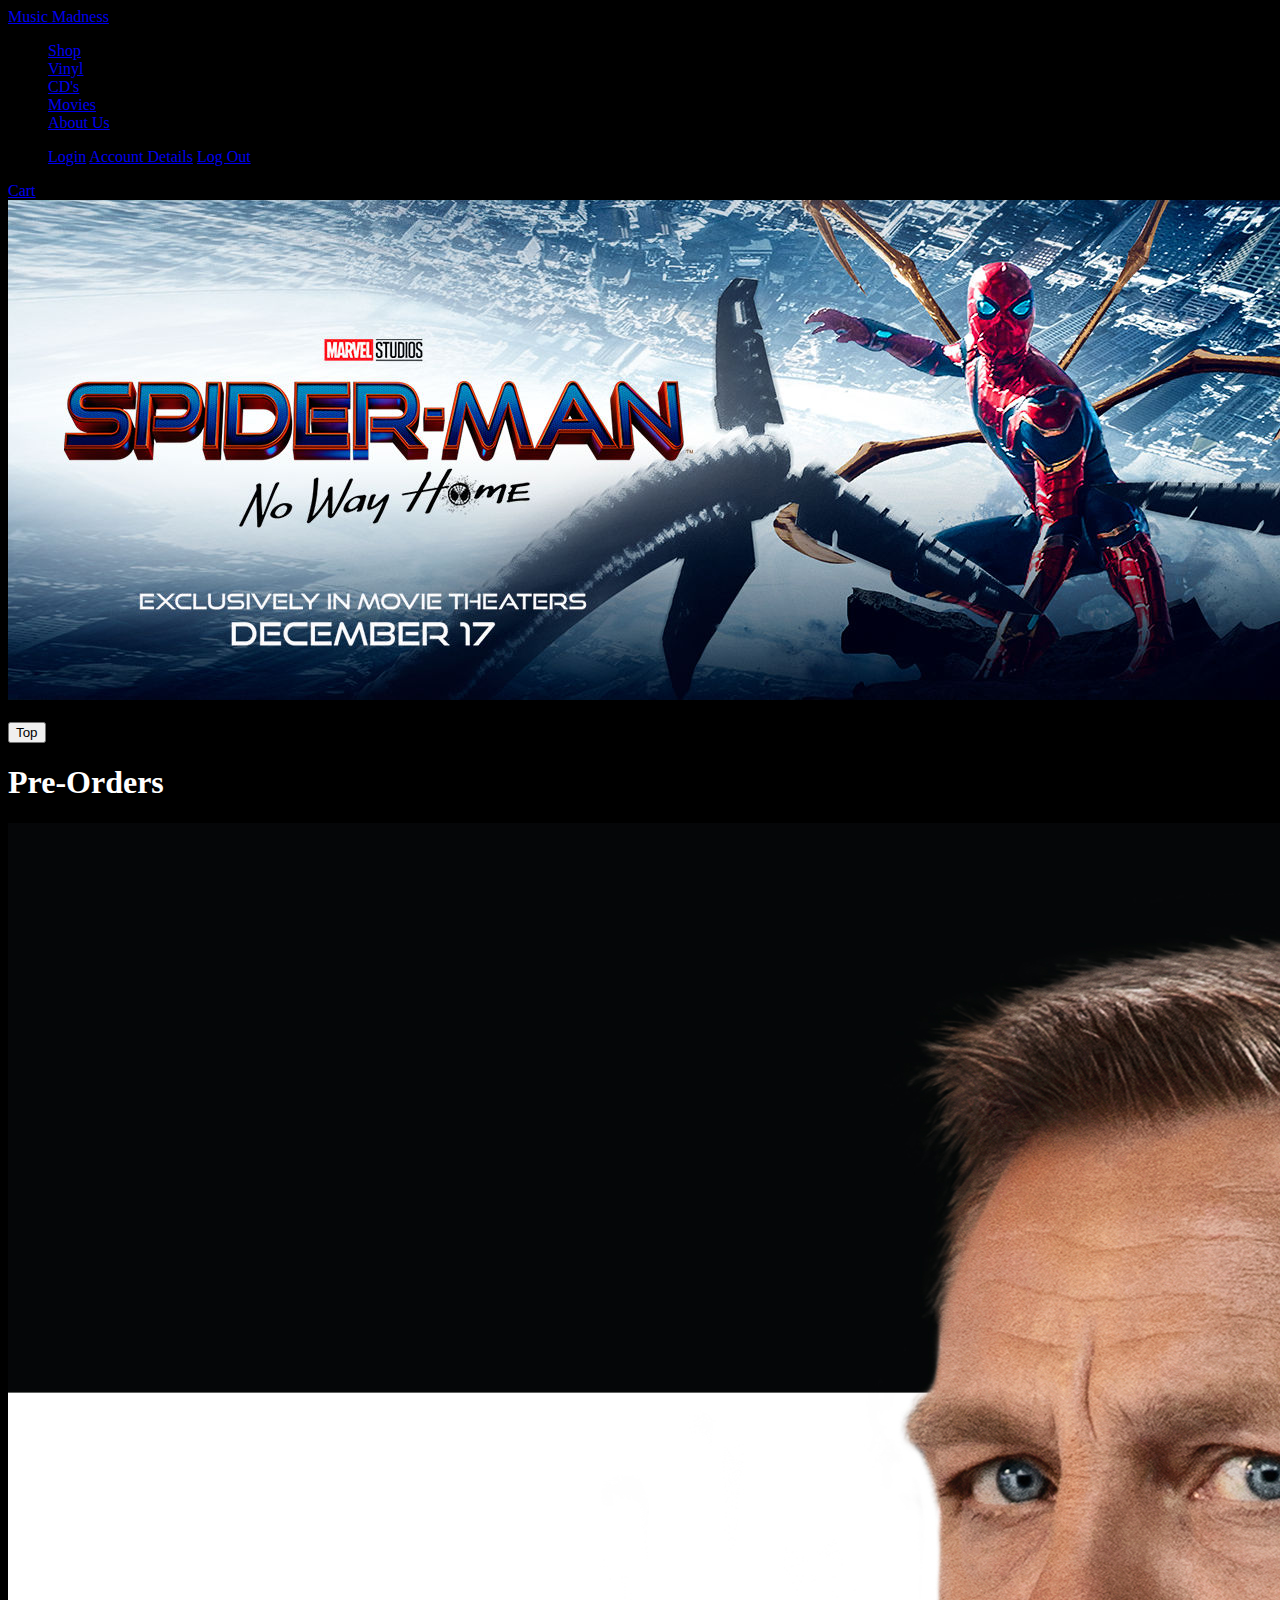
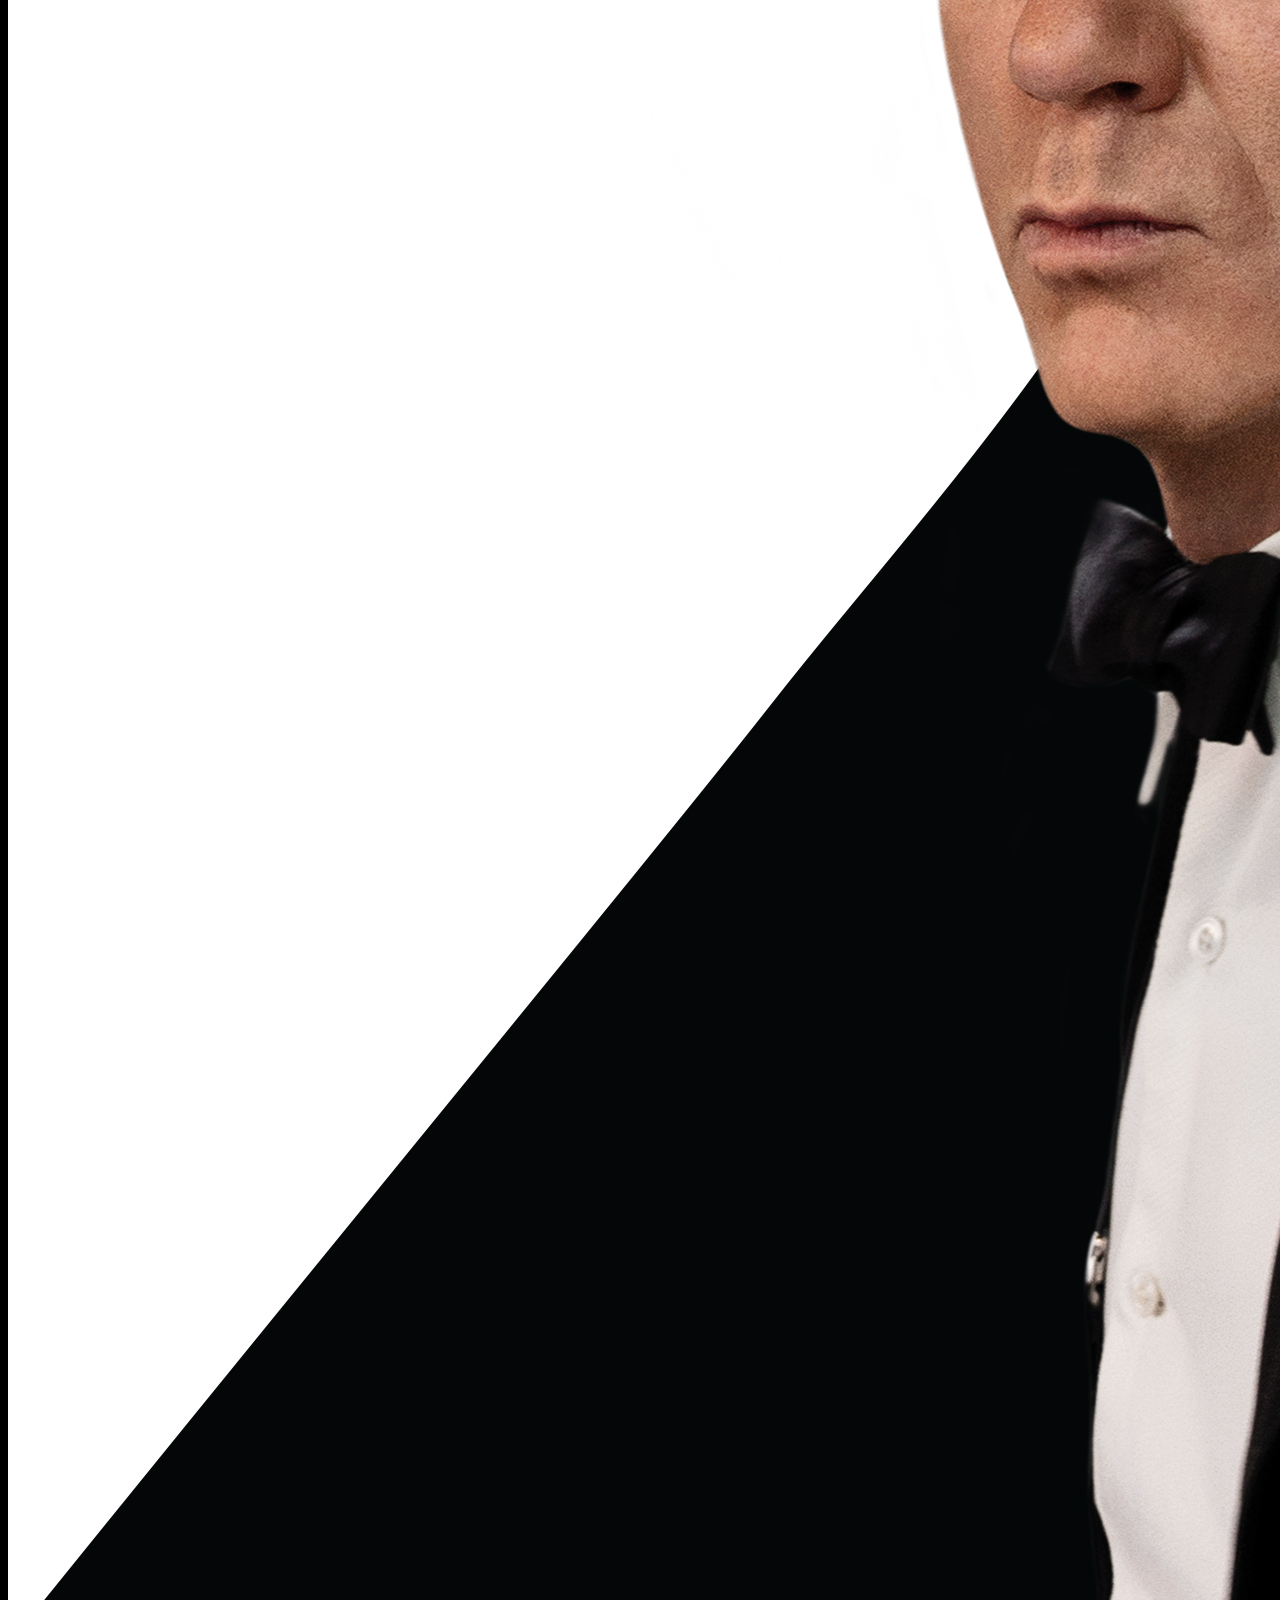
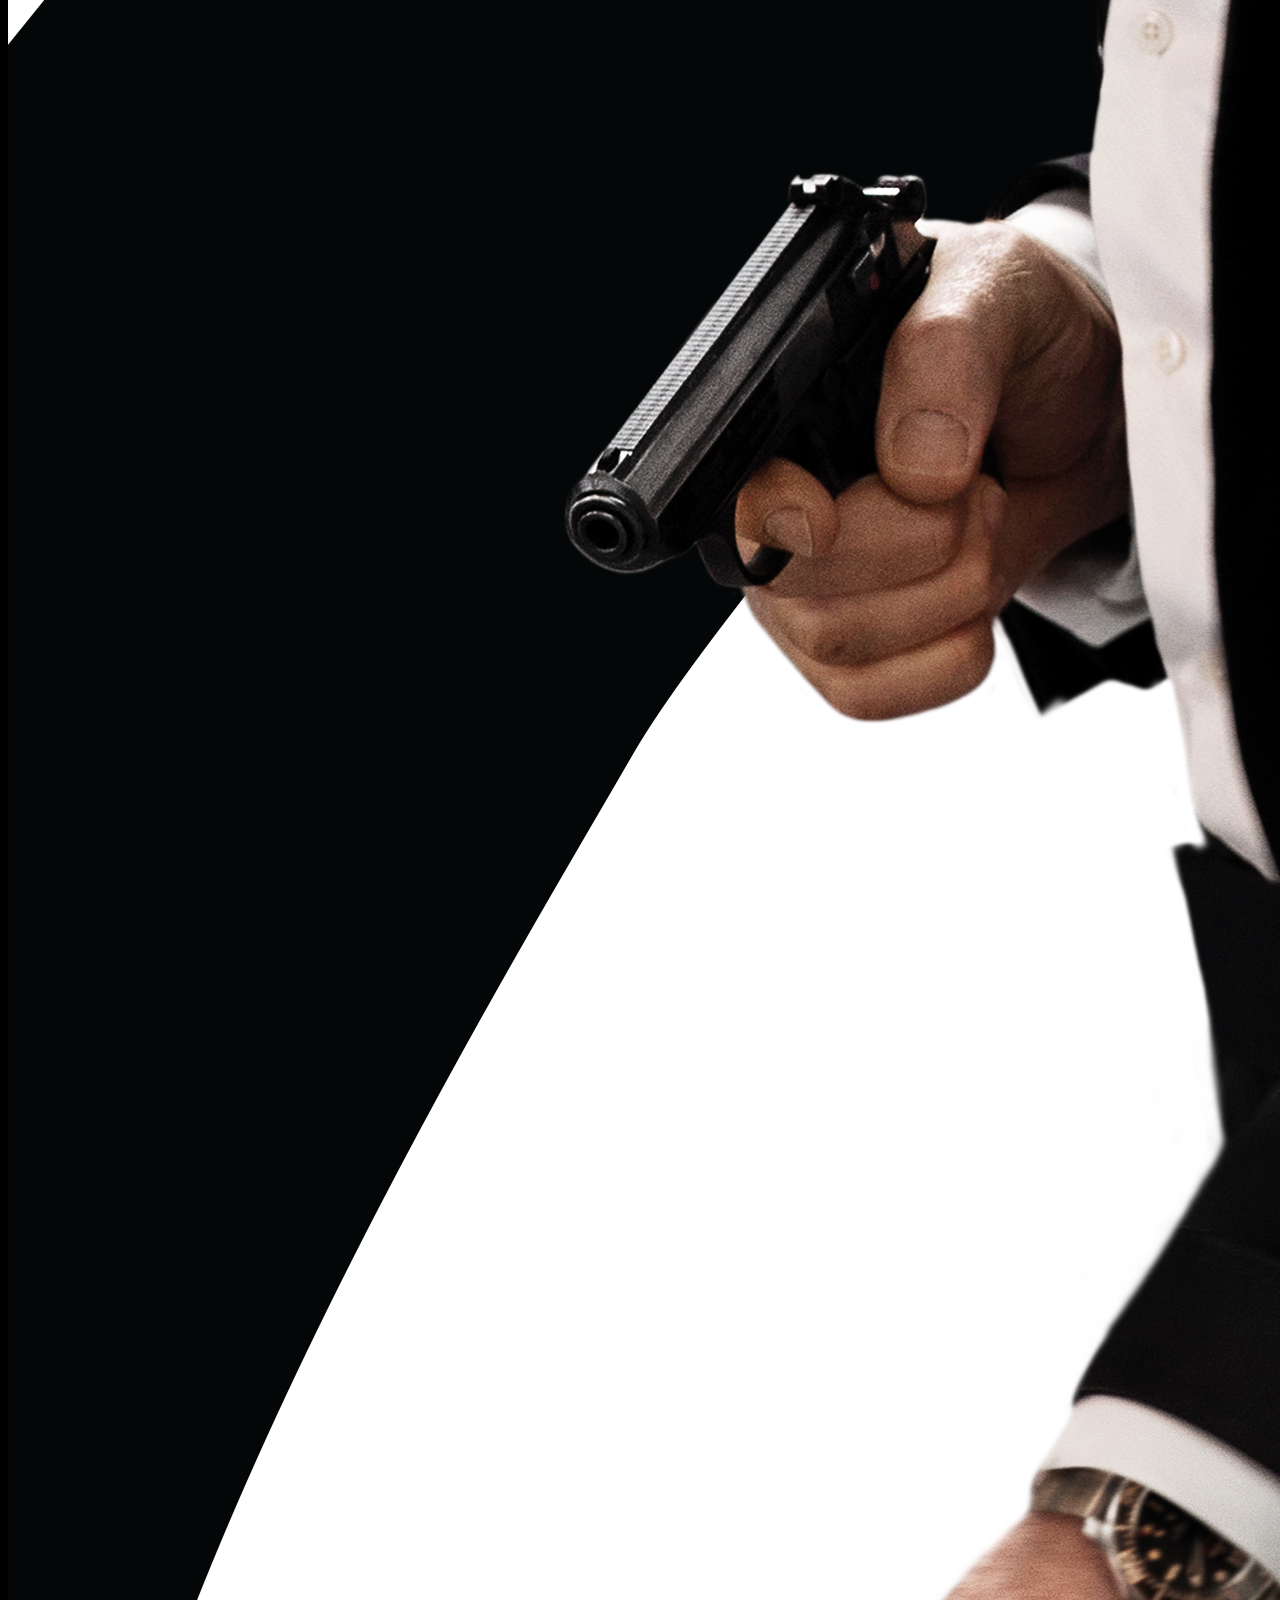
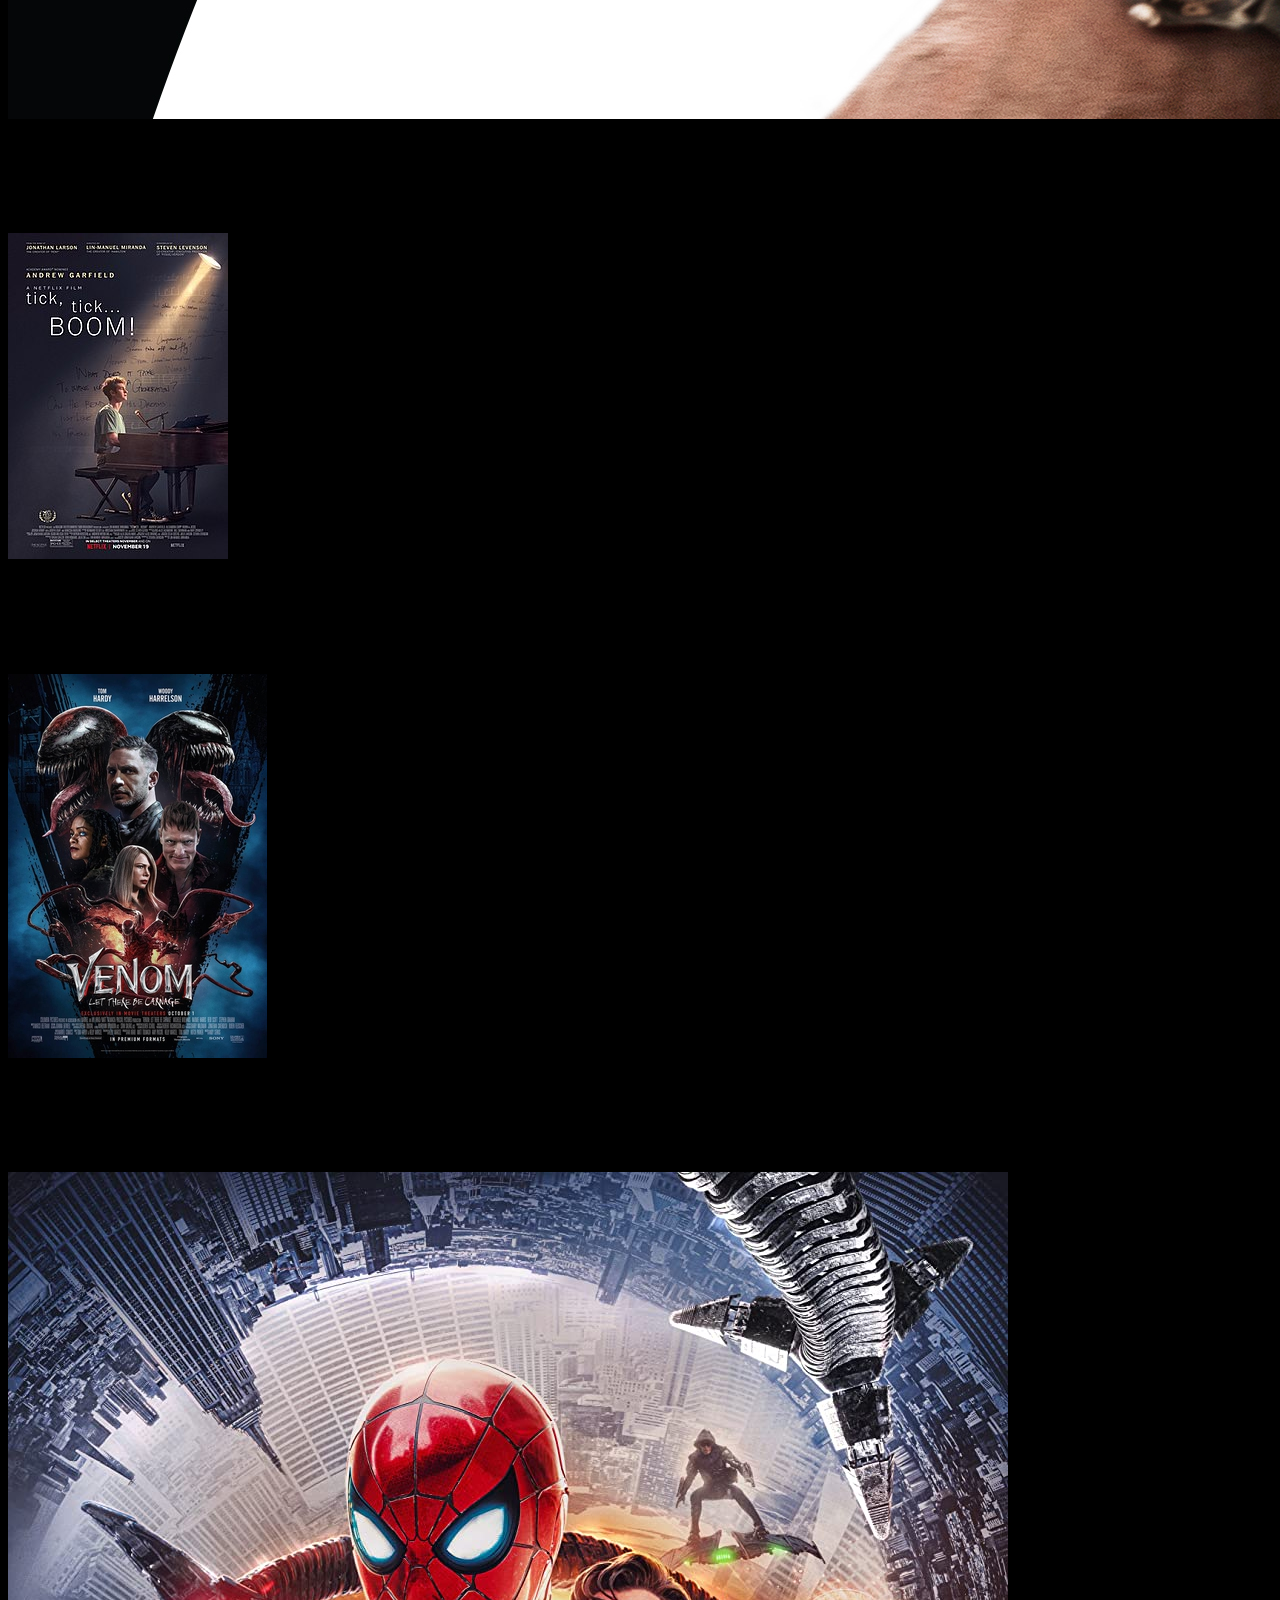
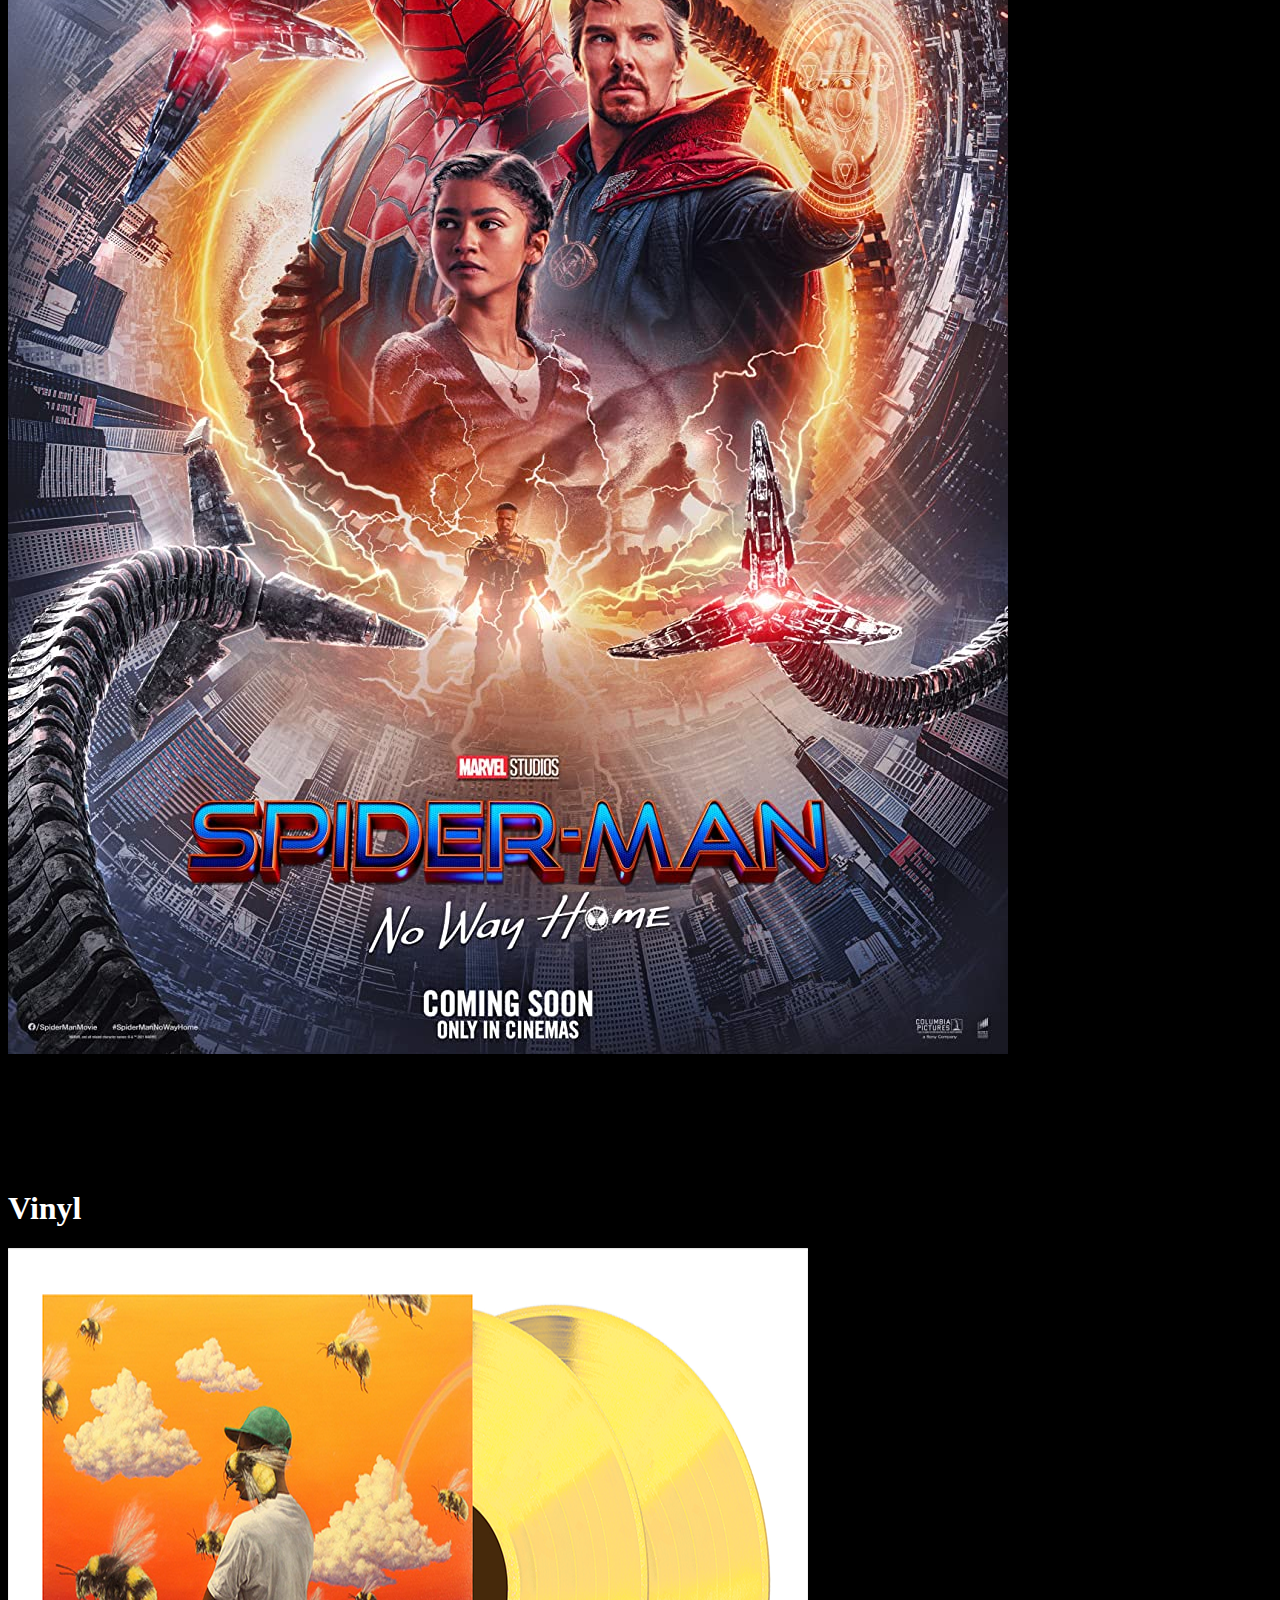
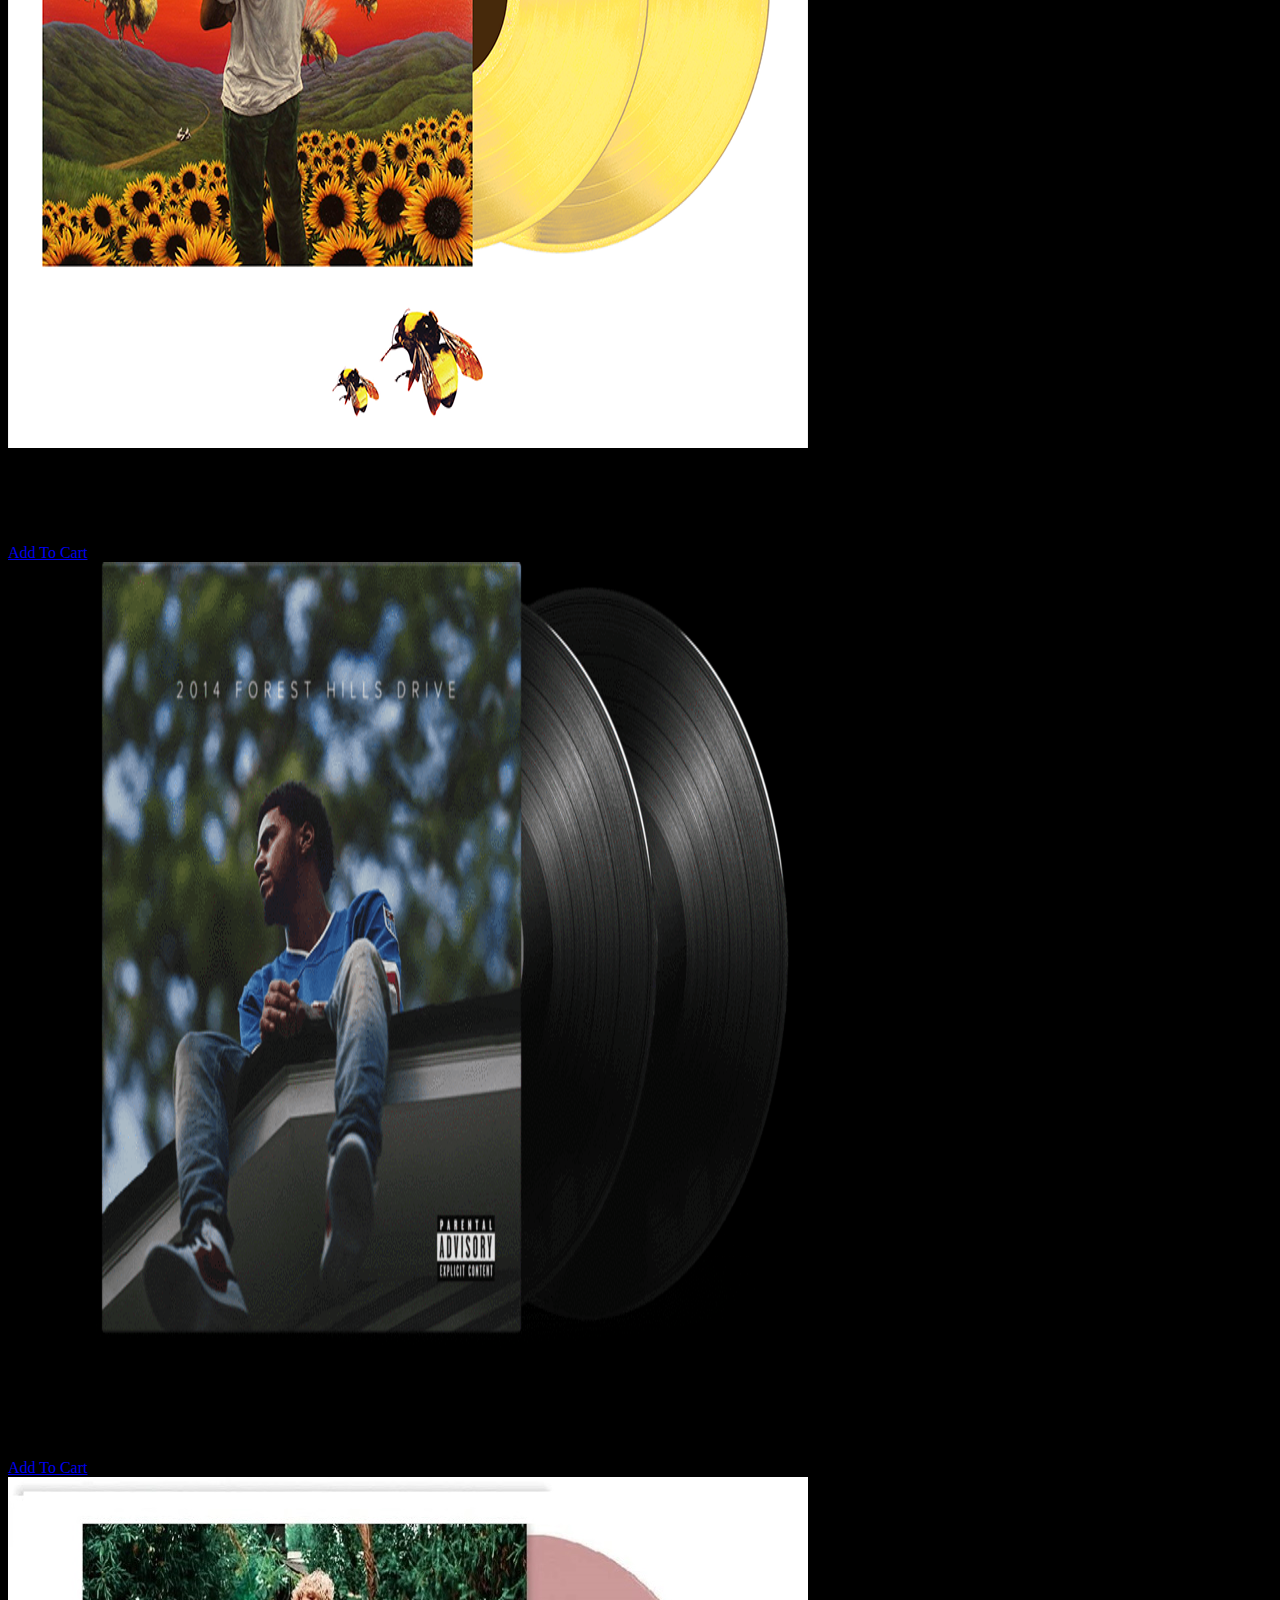
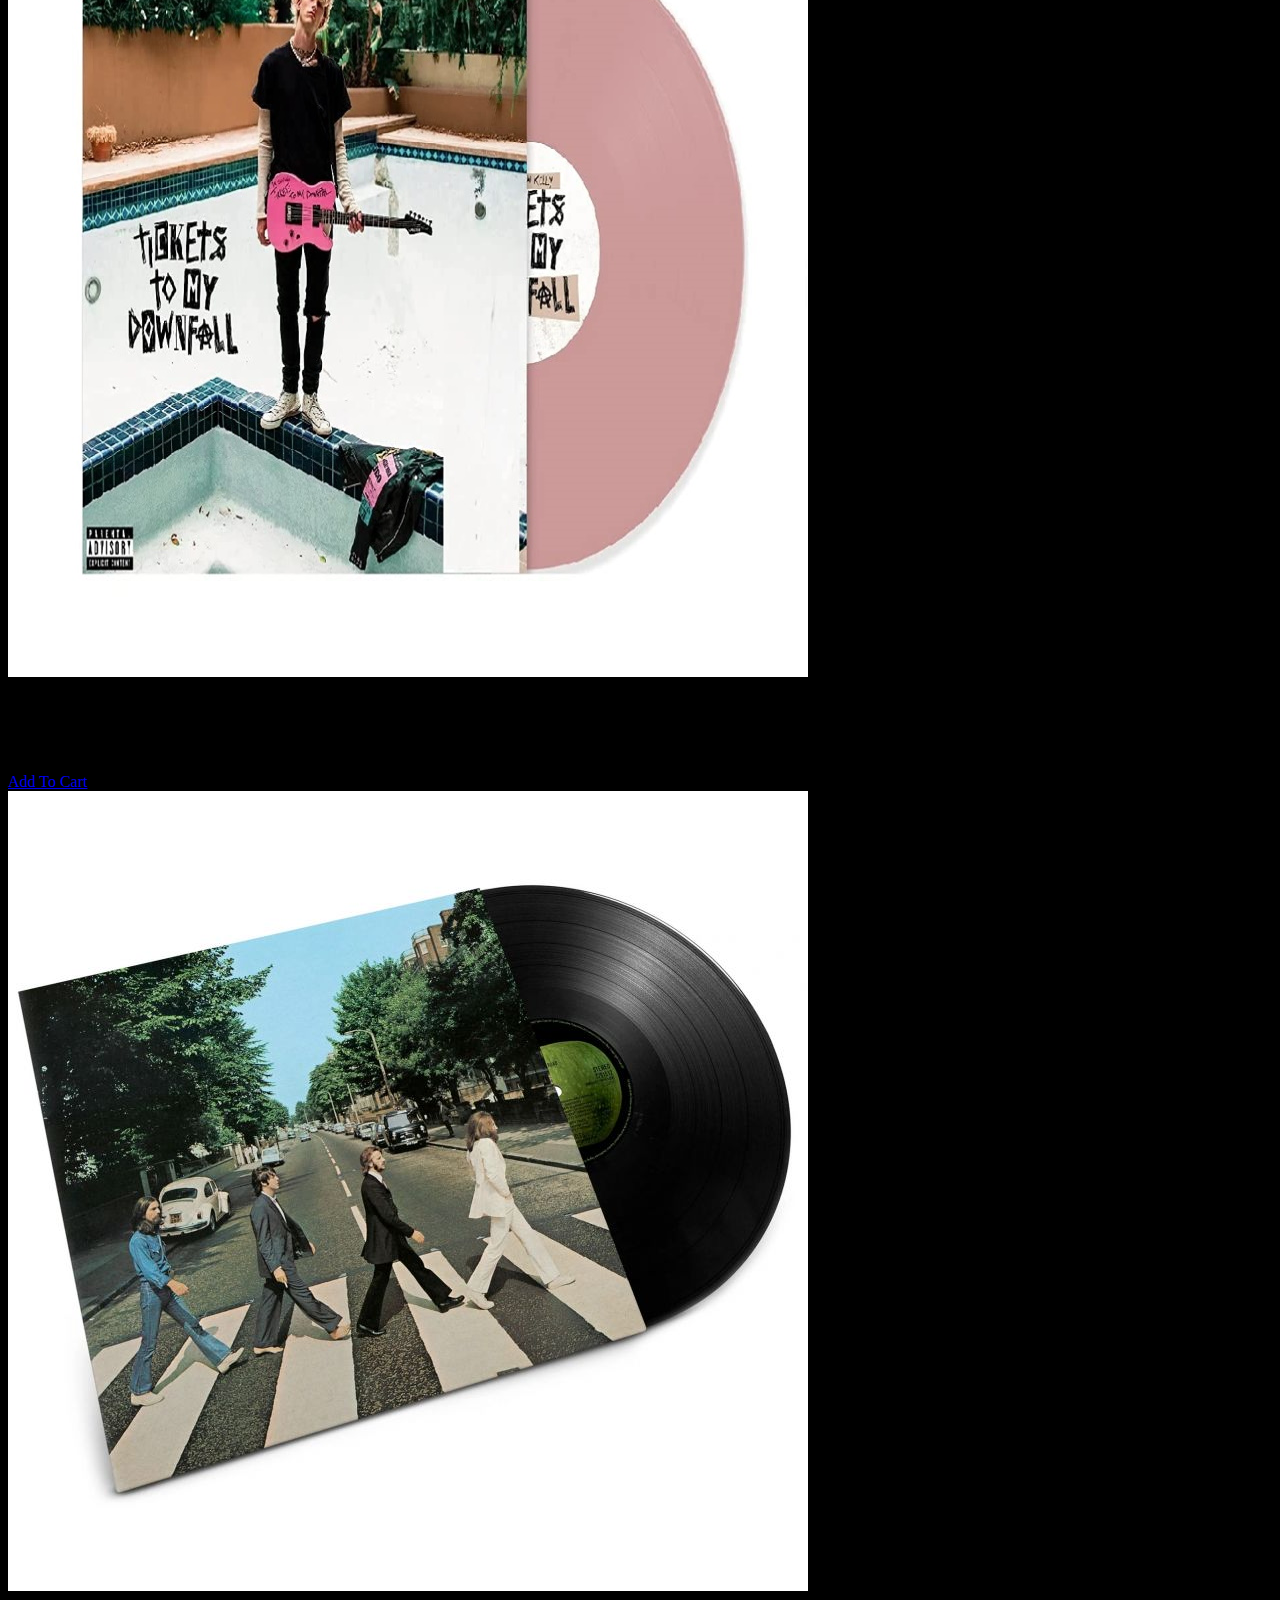
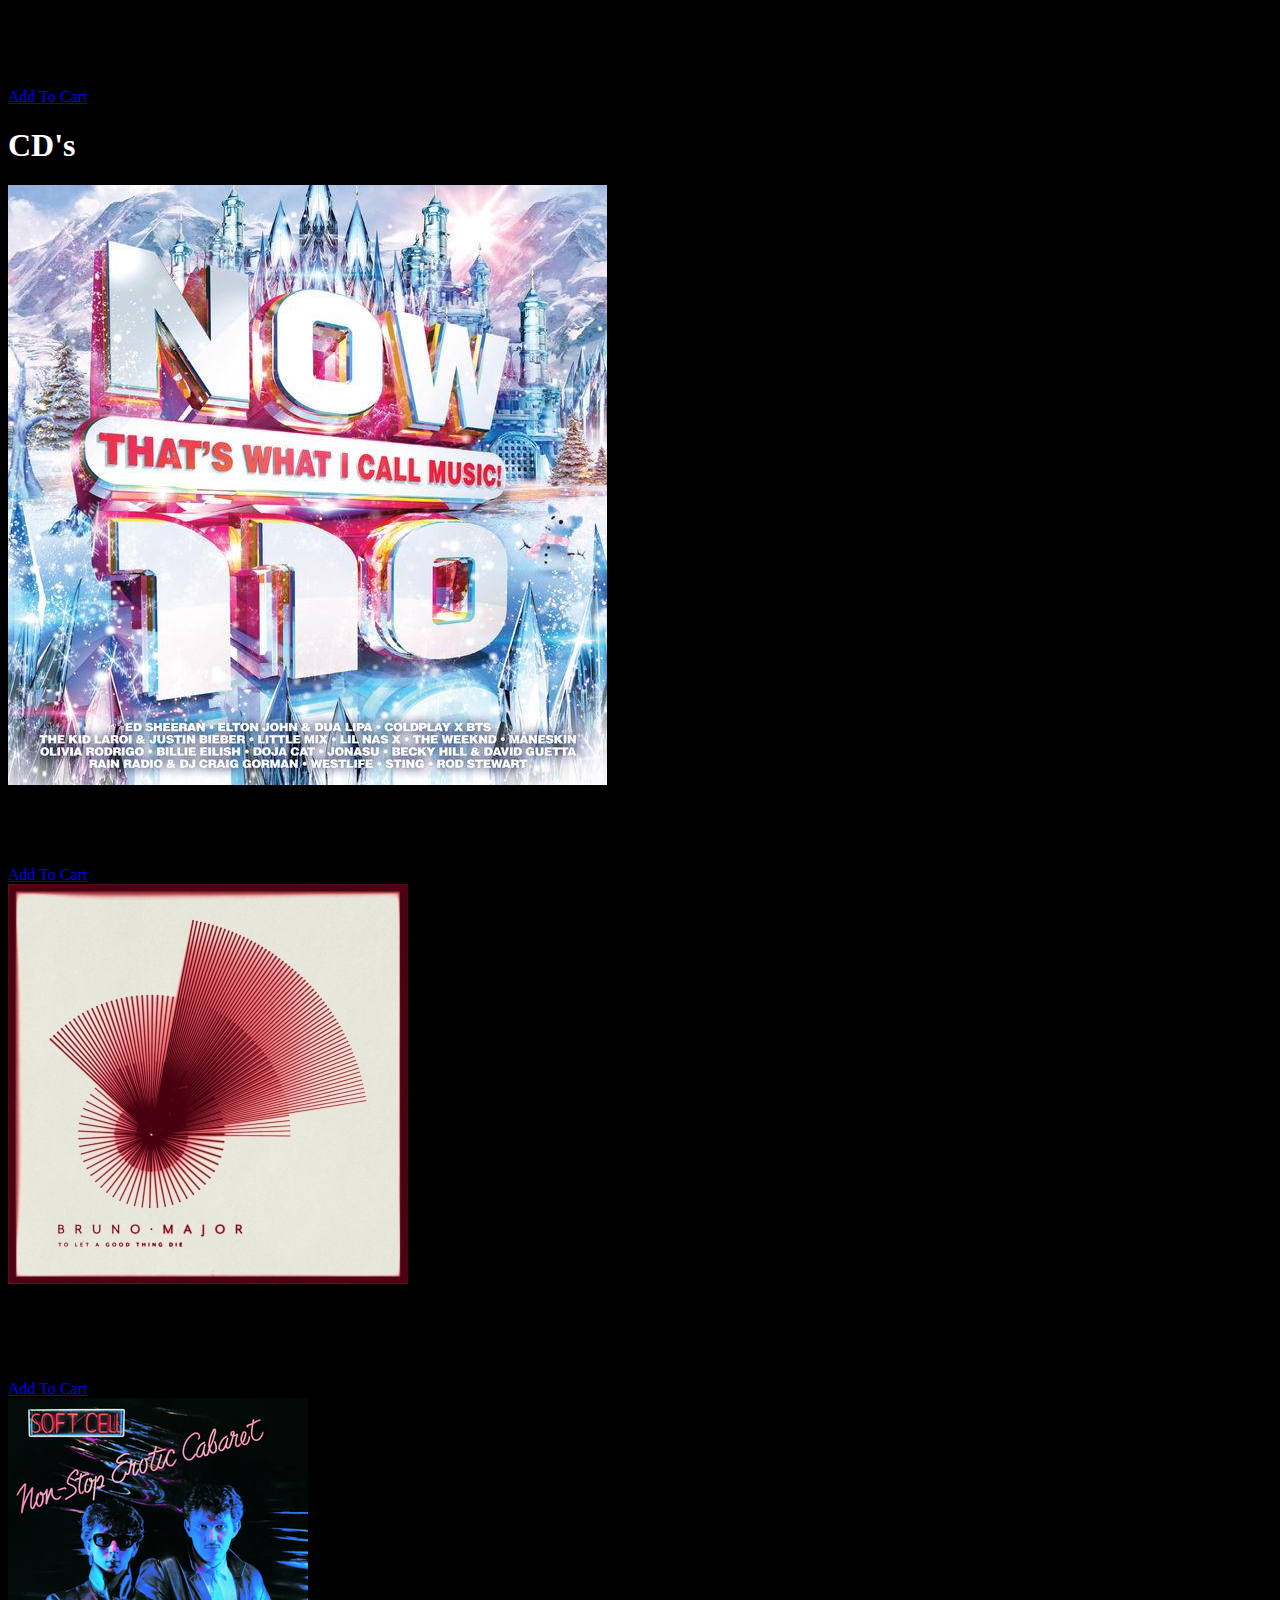
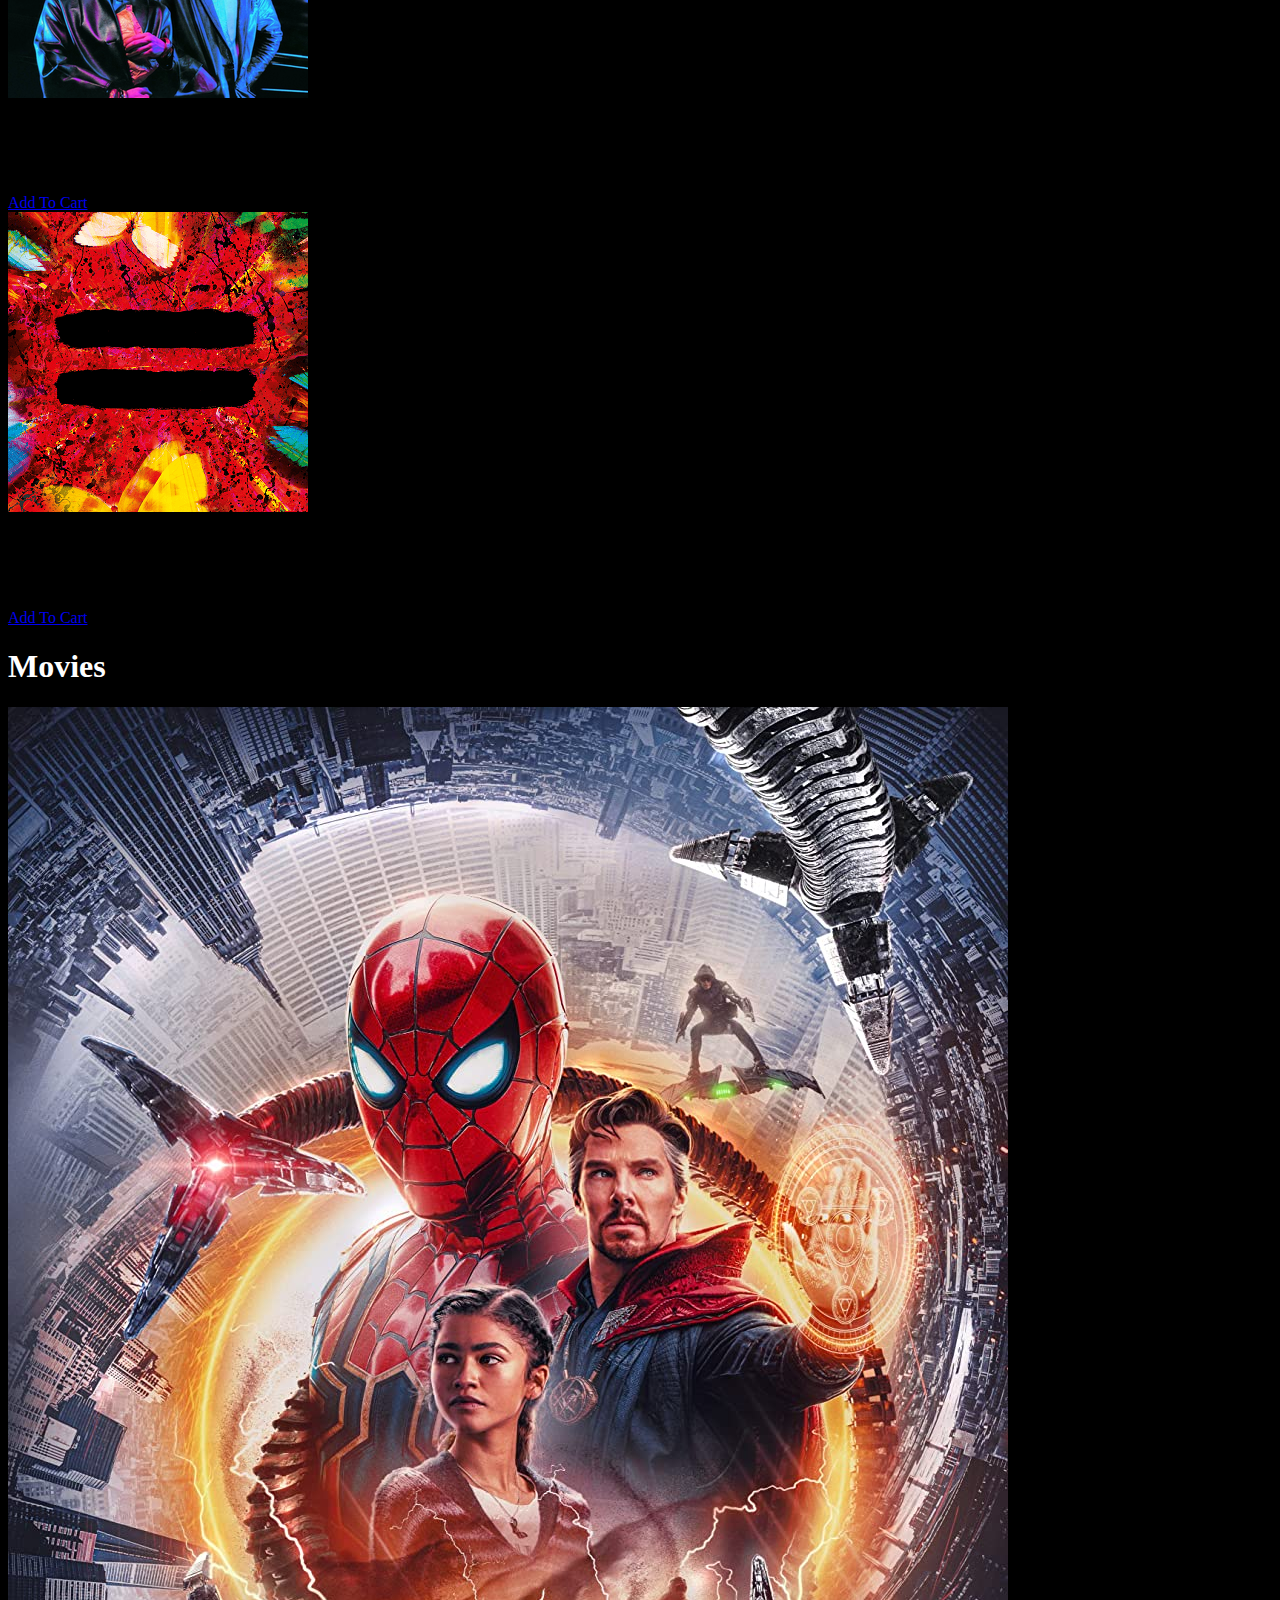
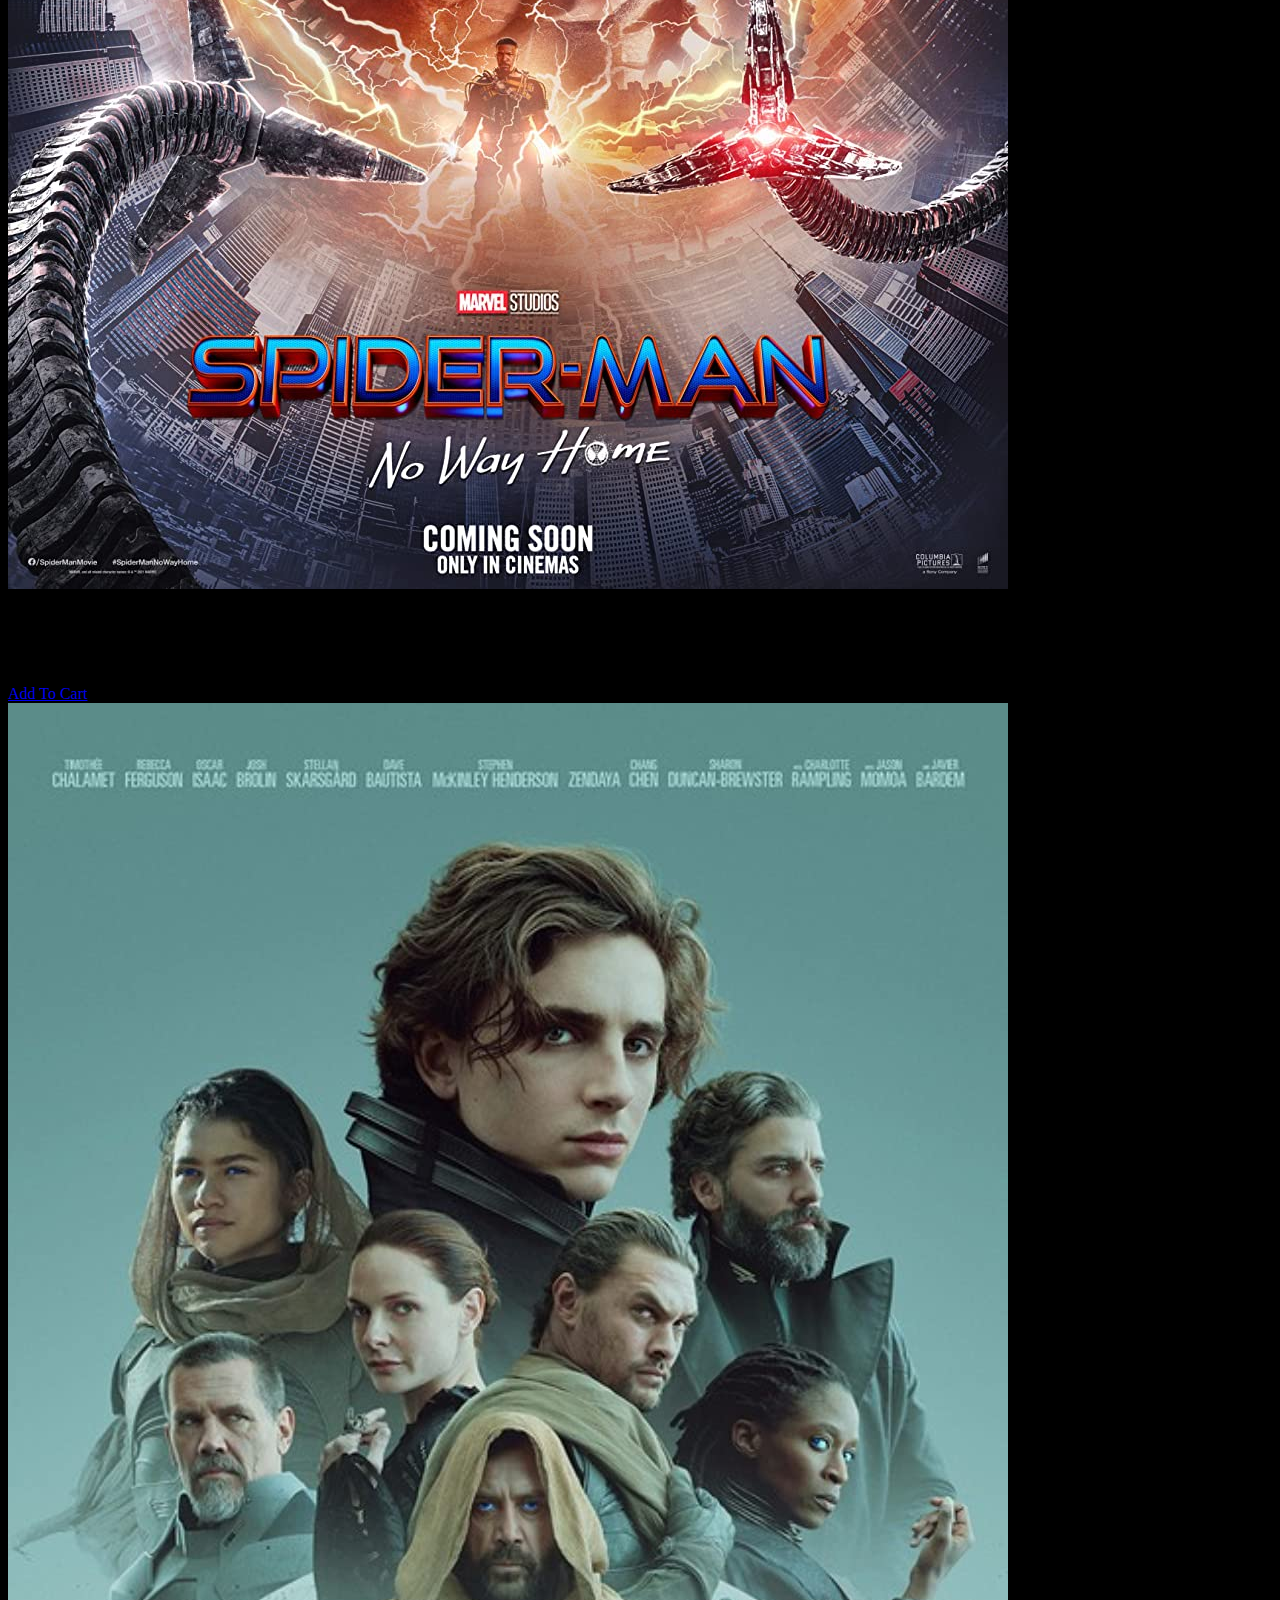
<file: index.html>
<!DOCTYPE html>
<html lang="en">
<head>
    <meta charset="UTF-8">
    <title>Music Madness</title>
    <link href="https://cdn.jsdelivr.net/npm/bootstrap@5.0.2/dist/css/bootstrap.min.css" rel="stylesheet"
          integrity="sha384-EVSTQN3/azprG1Anm3QDgpJLIm9Nao0Yz1ztcQTwFspd3yD65VohhpuuCOmLASjC" crossorigin="anonymous">
    <link rel="stylesheet" href="assets/css/main.css">

</head>
<body id="nerd">
 <div>                         <!--Navbar-->
    <nav class="navbar navbar-expand-lg navbar-dark bg-dark">
         <div class="container-fluid d-flex">
        <div class = "justify-content-start">
            <a class="navbar-brand" href="index.html">Music Madness</a>
                <ul class="navbar-nav me-auto my-2 my-lg-0 navbar-nav-scroll navbar-light">
                    <li class="nav-item">
                        <a class="nav-link active" aria-current="page" href="index.html">Shop</a>
                    </li>
                    <li class="nav-item">
                        <a class="nav-link" href="#vinyl">Vinyl</a>
                    </li>

                    <li class="nav-item">
                        <a class="nav-link" href="#cds">CD's</a>
                    </li>
                    <li class="nav-item">
                        <a class="nav-link" href="#movies">Movies</a>
                    </li>
                    <li class="nav-item">
                        <a class="nav-link" href="aboutUs.html">About Us</a>
                    </li>
                </ul>
        </div>
        <div class = "d-flex justify-content-end">

            <ul class = "navbar-nav mb-lg-0" id = "loginNavbar">
                <li class = "nav-item d-flex">
                    <a class = "nav-link active" aria-current = "page"  href = "loginPage.html" id = "login2">Login</a>
                    <a class = "nav-link active "  aria-current = "page"  href = "accountDetails.html" id = "accountDetails">Account Details</a>
                    <a class = "nav-link active " aria-current = "page"  href = "index.html" onlick = "localstorage.setItem('checkedlogged' , 'logout')" id = "logout">Log Out</a>
                </li>
            </ul>

                <div>
                    <form class = "container-fluid justify-content-start">
                        <a class = "btn btn-outline-secondary" href = "shoppingCart.html" role = "button" id = "cartButton">Cart<span class="badge" id = "cartCounter"></span></a>
                    </form>
                </div>

            </ul>
        </div>
    </div>

    </nav>
 </div>

 <div id="carouselExampleSlidesOnly" class="carousel slide" data-bs-ride="carousel">
    <div class="carousel-inner">
        <div class="carousel-item active">
            <img src="images/nowayhome.jpg" class="d-block w-100" alt="...">
            <a class="btn btn-primary"  onclick="addToCart('James Bond: No Time To Die' , '13')">Add To Cart</a>
        </div>
    </div>
</div>
<button onclick="topFunction()" id="myBtn" title="Go to top">Top</button>
<div class = "text-center m-4" >
<h1 id = "preorders">Pre-Orders</h1>
    <div class="container" >
        <div class="row align-items-start">
            <div class="col">
                <div class="card " style="width: 18rem;">
                    <img src="images/no%20time%20to%20die.jpg" class="card-img-top" alt="...">
                    <div class="card-body">
                        <h5 class="card-title">James Bond: <br>No Time To Die<br>€13</h5>
                        <a class="btn btn-primary" onclick="addToCart('James Bond: No Time To Die' , '13')">Add To Cart</a>
                    </div>
                </div>
            </div>
            <div class="col">
                <div class="card" style="width: 18rem;">
                    <img src="images/Tick_Tick_Boom_Movie_poster.jpg" class="card-img-top" alt="...">
                    <div class="card-body">
                        <h5 class="card-title">Tick, Tick, <br>BOOM!<br>€15</h5>
                        <a class="btn btn-primary" onclick="addToCart('Tick, Tick, BOOM!' , '15')" >Add To Cart</a>
                    </div>
                </div>
            </div>
            <div class="col">
                <div class="card" style="width: 18rem;">
                    <img src="images/Venom_Let_There_Be_Carnage_poster.jpg" class="card-img-top" alt="...">
                    <div class="card-body">
                        <h5 class="card-title">Venom:<br>Let There Be Carnage<br>€20</h5>
                        <a class="btn btn-primary" onclick="addToCart('Venom Let There Be Carnage' , '20')" >Add To Cart</a>
                    </div>
                </div>
            </div>
            <div class="col">
                <div class="card" style="width: 18rem;">
                    <img src="images/spiderman.jpg" class="card-img-top" alt="...">
                    <div class="card-body">
                        <h5 class="card-title">Spider-Man <br> No Way Home <br>€28</h5>
                            <div class = "d-flex">
                            <a class="btn btn-primary" onclick="addToCart('Spider-Man No Way Home' , '28')" >Add To Cart</a>
                            </div>
                    </div>
                </div>
            </div>
        </div>
    </div>


</div>

<div class = "text-center">
<h1 id = "vinyl">Vinyl</h1>
    <div class="container" >
        <div class="row align-items-start">
            <div class="col">
                <div class="card" style="width: 18rem;">
                    <img src="images/flower%20boy.png" class="card-img-top" alt="...">
                    <div class="card-body">
                        <h5 class="card-title">Tyler The Creator <br>Flower Boy<br>€35</h5>
                        <a href="#" class="btn btn-primary" onclick="addToCart('Tyler The Creator Flower Boy' , '35')">Add To Cart</a>
                    </div>
                </div>
            </div>
            <div class="col">
                <div class="card" style="width: 18rem;">
                    <img src="images/foresthilldrive.png" class="card-img-top img-thumbnail" alt="...">
                    <div class="card-body">
                        <h5 class="card-title">J Cole<br>2014 Forest Hill Drive<br>€30</h5>
                        <a href="#" class="btn btn-primary" onclick="addToCart('>J Cole 2014 Forest Hill Drive' , '30')">Add To Cart</a>
                    </div>
                </div>
            </div>
            <div class="col">
                <div class="card" style="width: 18rem;">
                    <img src="images/tickets%20to%20my%20downfall.jpg" class="card-img-top" alt="...">
                    <div class="card-body">
                        <h5 class="card-title">Machine Gun Kelly <br>Tickets To My Downfall<br>€33</h5>
                        <a href="#" class="btn btn-primary" onclick="addToCart('Machine Gun Kelly Tickets To My Downfall' , '33')">Add To Cart</a>
                    </div>
                </div>
            </div>
            <div class="col">
                <div class="card" style="width: 18rem;">
                    <img src="images/abbeyroad2.jpg" class="card-img-top" alt="...">
                    <div class="card-body">
                        <h5 class="card-title">The Beatles <br>Abbey Road<br>€30</h5>
                        <a href="#" class="btn btn-primary" onclick="addToCart('The Beatles Abbey Road' , '30')">Add To Cart</a>
                    </div>
                </div>
            </div>
        </div>
    </div>


</div>

<div class = "text-center">
<h1 id = "cds">CD's</h1>
    <div class="container" >
        <div class="row align-items-start">
            <div class="col">
                <div class="card" style="width: 18rem;">
                    <img src="images/nowthatswhaticallmusic110.jpg" class="card-img-top" alt="...">
                    <div class="card-body">
                        <h5 class="card-title">Now Thats What I Call Music 110<br>€20</h5>
                        <a href="#" class="btn btn-primary" onclick="addToCart('Now Thats What I Call Music' , '20')">Add To Cart</a>
                    </div>
                </div>
            </div>
            <div class="col">
                <div class="card" style="width: 18rem;">
                    <img src="images/toletagoodthingdie.jpg" class="card-img-top" alt="...">
                    <div class="card-body">
                        <h5 class="card-title">Bruno Major<br>To Let A Good Thing Die<br>€18</h5>
                        <a href="#" class="btn btn-primary" onclick="addToCart('Bruno Major To Let A Good Thing Die' , '18')">Add To Cart</a>
                    </div>
                </div>
            </div>
            <div class="col">
                <div class="card" style="width: 18rem;">
                    <img src="images/softcell.png" class="card-img-top" alt="...">
                    <div class="card-body">
                        <h5 class="card-title">Softcell<br>Nonstop Erotic Cabanet<br>€18</h5>
                        <a href="#" class="btn btn-primary" onclick="addToCart('Softcell Nonstop Erotic Cabanet' , '18')">Add To Cart</a>
                    </div>
                </div>
            </div>
            <div class="col">
                <div class="card" style="width: 18rem;">
                    <img src="images/Ed_Sheeran_-_Equals.png" class="card-img-top" alt="...">
                    <div class="card-body">
                        <h5 class="card-title">Ed Sheeran<br>Equals<br>€22</h5>
                        <a href="#" class="btn btn-primary" onclick="addToCart('Ed Sheeran Equals' , '22')">Add To Cart</a>
                    </div>
                </div>
            </div>
        </div>
    </div>

</div>

<div class = "text-center">
<h1 id = "movies">Movies</h1>
    <div class="container" >
        <div class="row align-items-start">
            <div class="col">
                <div class="card" style="width: 18rem;">
                    <img src="images/spiderman.jpg" class="card-img-top" alt="...">
                    <div class="card-body">
                        <h5 class="card-title">Spider-Man<br>No Way Home<br>€28</h5>
                        <a href="#" class="btn btn-primary" onclick="addToCart('Spider-Man No Way Home' , '28')">Add To Cart</a>
                    </div>
                </div>
            </div>
            <div class="col">
                <div class="card" style="width: 18rem;">
                    <img src="images/dune.jpg" class="card-img-top" alt="...">
                    <div class="card-body">
                        <h5 class="card-title">Dune<br>€22</h5>
                        <a href="#" class="btn btn-primary" onclick="addToCart('Dune' , '22')">Add To Cart</a>
                    </div>
                </div>
            </div>
            <div class="col">
                <div class="card" style="width: 18rem;">
                    <img src="images/widow.jpg" class="card-img-top" alt="...">
                    <div class="card-body">
                        <h5 class="card-title">Black Widow<br>€24</h5>
                        <a href="#" class="btn btn-primary" onclick="addToCart('Black Widow' , '24')">Add To Cart</a>
                    </div>
                </div>
            </div>
            <div class="col">
                <div class="card" style="width: 18rem;">
                    <img src="images/rednotice.jpg" class="card-img-top" alt="...">
                    <div class="card-body">
                        <h5 class="card-title">Red Notice<br>€20</h5>
                        <a href="#" class="btn btn-primary" onclick="addToCart('Red Notice' , '20')">Add To Cart</a>
                    </div>
                </div>
            </div>
        </div>
    </div>
    <button onclick="topFunction()" id="myBtn2" title="Go to top">Top</button>

</div>


</footer>

    <script src="https://cdn.jsdelivr.net/npm/bootstrap@5.0.2/dist/js/bootstrap.bundle.min.js"
        integrity="sha384-MrcW6ZMFYlzcLA8Nl+NtUVF0sA7MsXsP1UyJoMp4YLEuNSfAP+JcXn/tWtIaxVXM" crossorigin="anonymous"></script>
    <script src = "assets/js/main.js"></script>
 <script>
     window.onload = function (){
         if (localStorage.getItem('checkedlogged') === 'login')
         {
             document.getElementById('login2').style.display = 'none';
             document.getElementById('accountDetails').style.display = 'block';
             document.getElementById('logout').style.display = 'block';
         }
         document.getElementById('cartCounter').innerHTML = localStorage.getItem('cartTotalItems');
     }

 </script>
</body>
<footer class = "footer">&copy; Copyright 2021 Music Madness</footer>

</html>
</file>
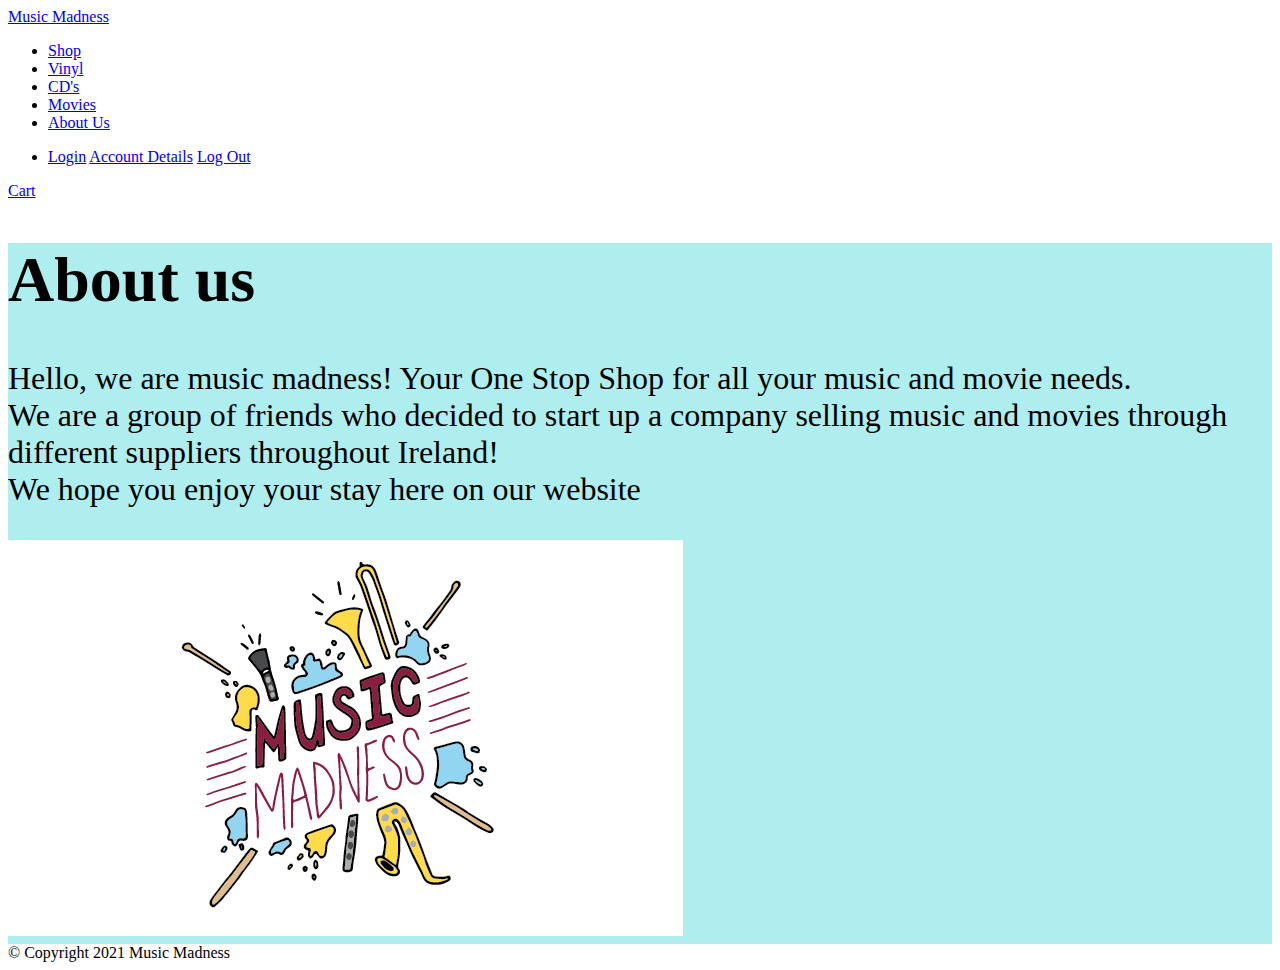
<file: aboutUs.html>
<!DOCTYPE html>
<html lang="en">
<head>
    <meta charset="UTF-8">
    <title>Music Madness</title>
    <link href="https://cdn.jsdelivr.net/npm/bootstrap@5.0.2/dist/css/bootstrap.min.css" rel="stylesheet"
          integrity="sha384-EVSTQN3/azprG1Anm3QDgpJLIm9Nao0Yz1ztcQTwFspd3yD65VohhpuuCOmLASjC" crossorigin="anonymous">
    <link rel="stylesheet" href="assets/css/main.css">

</head>
<body>
<div>                         <!--Navbar-->
    <nav class="navbar navbar-expand-lg navbar-dark bg-dark">
        <div class="container-fluid d-flex">
            <div class = "justify-content-start">
                <a class="navbar-brand" href="index.html">Music Madness</a>
                <ul class="navbar-nav me-auto my-2 my-lg-0 navbar-nav-scroll navbar-light">
                    <li class="nav-item">
                        <a class="nav-link active" aria-current="page" href="index.html">Shop</a>
                    </li>
                    <li class="nav-item">
                        <a class="nav-link" href="#vinyl">Vinyl</a>
                    </li>

                    <li class="nav-item">
                        <a class="nav-link" href="#cds">CD's</a>
                    </li>
                    <li class="nav-item">
                        <a class="nav-link" href="#movies">Movies</a>
                    </li>
                    <li class="nav-item">
                        <a class="nav-link" href="aboutUs.html">About Us</a>
                    </li>
            </div>
            <div class = "d-flex justify-content-end">

                <ul class = "navbar-nav mb-lg-0" id = "loginNavbar">
                    <li class = "nav-item d-flex">
                        <a class = "nav-link active" aria-current = "page"  href = "loginPage.html" id = "login2">Login</a>
                        <a class = "nav-link active "  aria-current = "page"  href = "accountDetails.html" id = "accountDetails">Account Details</a>
                        <a class = "nav-link active " aria-current = "page"  href = "index.html" onlick = "localstorage.setItem('checkedlogged' , 'logout')" id = "logout">Log Out</a>
                    </li>
                </ul>

                <div>
                    <form class = "container-fluid justify-content-start">
                        <a class = "btn btn-outline-secondary" href = "shoppingCart.html" role = "button" id = "cartButton">Cart<span class="badge" id = "cartCounter"></span></a>
                    </form>
                </div>

                </ul>
            </div>
        </div>

    </nav>
</div>
<div class = "text-center" id = "aboutUs">
<h1>About us</h1>
<p> Hello, we are music madness! Your One Stop Shop for all your music and movie needs.<br> We are a group of friends who decided to start up a company selling music and movies through different
    suppliers throughout Ireland!<br>We hope you enjoy your stay here on our website </p>
<img src = "images/msuicmadness.png">
</div>



<script src="https://cdn.jsdelivr.net/npm/bootstrap@5.0.2/dist/js/bootstrap.bundle.min.js"
        integrity="sha384-MrcW6ZMFYlzcLA8Nl+NtUVF0sA7MsXsP1UyJoMp4YLEuNSfAP+JcXn/tWtIaxVXM" crossorigin="anonymous"></script>
<script src = "assets/js/main.js"></script>
<script>
    window.onload = function (){
        if (localStorage.getItem('checkedlogged') === 'login')
        {
            document.getElementById('login2').style.display = 'none';
            document.getElementById('accountDetails').style.display = 'block';
            document.getElementById('logout').style.display = 'block';
        }
        document.getElementById('cartCounter').innerHTML = localStorage.getItem('cartTotalItems');
    }
</script>
</body>
<footer class = "text-center">&copy; Copyright 2021 Music Madness</footer>
</html>
</file>
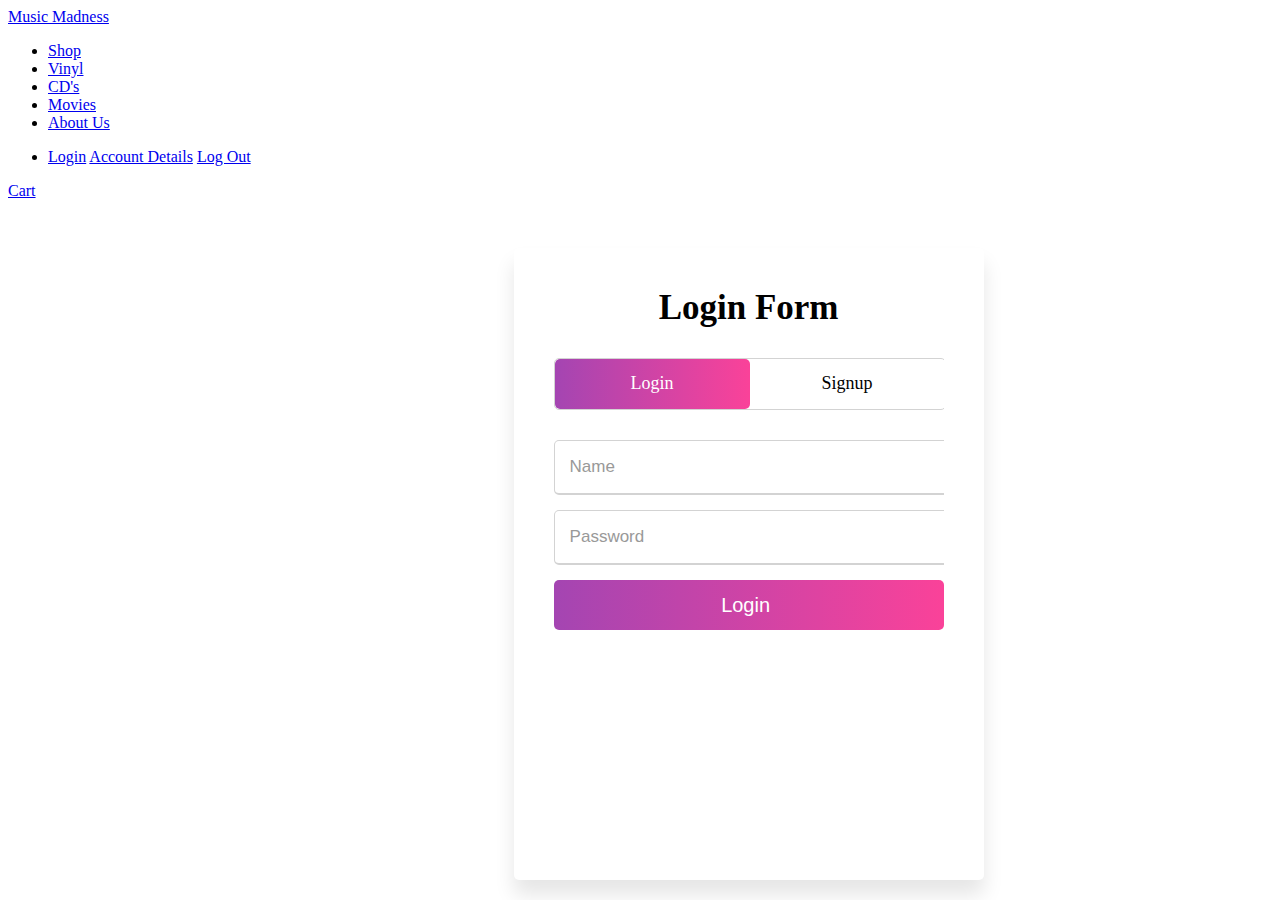
<file: loginPage.html>
<!DOCTYPE html>
<html lang="en">
<head>
    <meta charset="utf-8">
    <meta name="viewport" content="width=device-width, initial-scale=1, shrink-to-fit=no">
    <meta name="description" content="">
    <meta name="author" content="">
    <title>Login and Registration Form in HTML | CodingNepal</title>
    <link rel="stylesheet" href="assets/css/main.css">
    <meta name="viewport" content="width=device-width, initial-scale=1.0">
    <link href="https://cdn.jsdelivr.net/npm/bootstrap@5.0.2/dist/css/bootstrap.min.css" rel="stylesheet"
          integrity="sha384-EVSTQN3/azprG1Anm3QDgpJLIm9Nao0Yz1ztcQTwFspd3yD65VohhpuuCOmLASjC" crossorigin="anonymous">
    <!-- Bootstrap core CSS -->
</head>
<body>
</head>
<body>
<div>                         <!--Navbar-->
    <nav class="navbar navbar-expand-lg navbar-dark bg-dark">
        <div class="container-fluid d-flex">
            <div class = "justify-content-start">
                <a class="navbar-brand" href="index.html">Music Madness</a>
                <ul class="navbar-nav me-auto my-2 my-lg-0 navbar-nav-scroll navbar-light">
                    <li class="nav-item">
                        <a class="nav-link active" aria-current="page" href="index.html">Shop</a>
                    </li>
                    <li class="nav-item">
                        <a class="nav-link" href="#vinyl">Vinyl</a>
                    </li>

                    <li class="nav-item">
                        <a class="nav-link" href="#cds">CD's</a>
                    </li>
                    <li class="nav-item">
                        <a class="nav-link" href="#movies">Movies</a>
                    </li>
                    <li class="nav-item">
                        <a class="nav-link" href="aboutUs.html">About Us</a>
                    </li>
            </div>
            <div class = "d-flex justify-content-end">

                <ul class = "navbar-nav mb-lg-0" id = "loginNavbar">
                    <li class = "nav-item d-flex">
                        <a class = "nav-link active" aria-current = "page"  href = "loginPage.html" id = "login2">Login</a>
                        <a class = "nav-link active "  aria-current = "page"  href = "accountDetails.html" id = "accountDetails">Account Details</a>
                        <a class = "nav-link active " aria-current = "page"  href = "index.html" onlick = "localstorage.setItem('checkedlogged' , 'logout')" id = "logout">Log Out</a>
                    </li>
                </ul>

                <div>
                    <form class = "container-fluid justify-content-start">
                        <a class = "btn btn-outline-secondary" href = "shoppingCart.html" role = "button" id = "cartButton">Cart<span class="badge" id = "cartCounter"></span></a>
                    </form>
                </div>

                </ul>
            </div>
        </div>

    </nav>
</div>



<div class="wrapper">
    <div class="title-text">
        <div class="title login">
            Login Form
        </div>
        <div class="title signup">
            Signup Form
        </div>
    </div>
    <div class="form-container">
        <div class="slide-controls">
            <input type="radio" name="slide" id="login" onclick="changeForm()" checked>
            <input type="radio" name="slide" id="signup" onclick="changeForm()">
            <label for="login" class="slide login">Login</label>
            <label for="signup" class="slide signup">Signup</label>
            <div class="slider-tab"></div>
        </div>
        <div class="form-inner">
            <form action="#" class="login" id = "login-form">
                <div class="field">
                    <input type="text" id = "login-name" placeholder="Name" required>
                </div>
                <div class="field">
                    <input type="password" id= "login-password" placeholder="Password" required>
                </div>
                <div class="field btn">
                    <div class="btn-layer"></div>
                    <input type="submit" id="login-button" value="Login">
                </div>
            </form>
            <form action="#" class="signup" id = "signup-form">

                <div class="field">
                    <input type="text" id="signup-name" placeholder="Name">
                </div>


                <div class="field">
                    <input type="email" id="signup-email" placeholder="Email Address">
                </div>

                <div class="field">
                <input type="number" id="signup-number" pattern="[0][8][0-9]\s[0-9]{7}$"
                       placeholder="Phone Number">
                </div>

                <div class="field">
                    <input type="text" id="signup-address"  placeholder="Address">
                </div>

                <div class="field">
                    <input type="password" id="signup-password" placeholder="Password">
                </div>

                <div class="field btn">
                    <div class="btn-layer"></div>
                    <input type="submit" id= "signup-button" value="Signup">
                </div>
            </form>
        </div>
    </div>
</div>
</body>
<!-- Bootstrap core JavaScript -->
<script src="https://cdn.jsdelivr.net/npm/bootstrap@5.1.3/dist/js/bootstrap.bundle.min.js"
        integrity="sha384-ka7Sk0Gln4gmtz2MlQnikT1wXgYsOg+OMhuP+IlRH9sENBO0LRn5q+8nbTov4+1p" crossorigin="anonymous">
</script>
<script src = "assets/js/main.js"></script>
<script>
    window.onload = function (){
        if (localStorage.getItem('checkedlogged') === 'login')
        {
            document.getElementById('login2').style.display = 'none';
            document.getElementById('accountDetails').style.display = 'block';
            document.getElementById('logout').style.display = 'block';
        }
        document.getElementById('cartCounter').innerHTML = localStorage.getItem('cartTotalItems');
    }
</script>
</file>
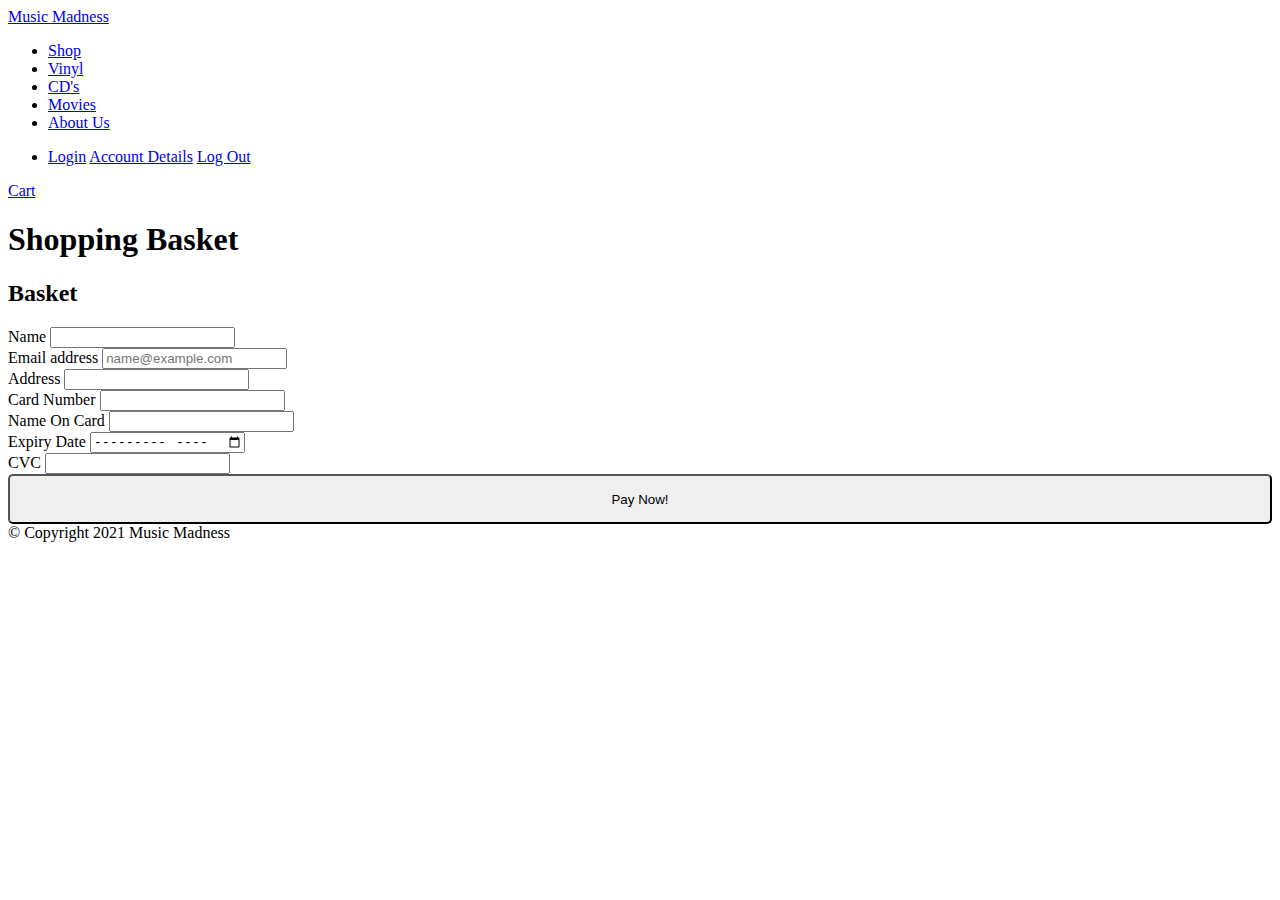
<file: shoppingCart.html>
<!DOCTYPE html>
<html lang="en">
<head>
    <meta charset="UTF-8">
    <title>Music Madness</title>
    <link href="https://cdn.jsdelivr.net/npm/bootstrap@5.0.2/dist/css/bootstrap.min.css" rel="stylesheet"
          integrity="sha384-EVSTQN3/azprG1Anm3QDgpJLIm9Nao0Yz1ztcQTwFspd3yD65VohhpuuCOmLASjC" crossorigin="anonymous">
    <link rel="stylesheet" href="assets/css/main.css">
</head>
<body>
<div>                         <!--Navbar-->
    <nav class="navbar navbar-expand-lg navbar-dark bg-dark">
        <div class="container-fluid d-flex">
            <div class = "justify-content-start">
                <a class="navbar-brand" href="index.html">Music Madness</a>
                <ul class="navbar-nav me-auto my-2 my-lg-0 navbar-nav-scroll navbar-light">
                    <li class="nav-item">
                        <a class="nav-link active" aria-current="page" href="index.html">Shop</a>
                    </li>
                    <li class="nav-item">
                        <a class="nav-link" href="#vinyl">Vinyl</a>
                    </li>

                    <li class="nav-item">
                        <a class="nav-link" href="#cds">CD's</a>
                    </li>
                    <li class="nav-item">
                        <a class="nav-link" href="#movies">Movies</a>
                    </li>
                    <li class="nav-item">
                        <a class="nav-link" href="aboutUs.html">About Us</a>
                    </li>
            </div>
            <div class = "d-flex justify-content-end">

                <ul class = "navbar-nav mb-lg-0" id = "loginNavbar">
                    <li class = "nav-item d-flex">
                        <a class = "nav-link active" aria-current = "page"  href = "loginPage.html" id = "login2">Login</a>
                        <a class = "nav-link active "  aria-current = "page"  href = "accountDetails.html" id = "accountDetails">Account Details</a>
                        <a class = "nav-link active " aria-current = "page"  href = "index.html" onlick = "localstorage.setItem('checkedlogged' , 'logout')" id = "logout">Log Out</a>
                    </li>
                </ul>

                <div>
                    <form class = "container-fluid justify-content-start">
                        <a class = "btn btn-outline-secondary" href = "shoppingCart.html" role = "button" id = "cartButton">Cart<span class="badge" id = "cartCounter"></span></a>
                    </form>
                </div>

                </ul>
            </div>
        </div>

    </nav>
</div>
<div class = "text-center">
<h1>Shopping Basket</h1>
    <div class="d-flex">
        <div class = "w-50">
            <h2>Basket</h2>
            <div id="basket">







            </div>
        </div>
        <form class = "w-40 text-start mx-20 float-end">
            <div class="mb-3">
                <label for="name3" class="form-label">Name</label>
                <input type="text" class="form-control" id="name3">
            </div>

            <div class="mb-3">
                <label for="email3" class="form-label">Email address</label>
                <input type="email" class="form-control" id="email3" placeholder="name@example.com">
            </div>

            <div class="mb-3">
                <label for="address3" class="form-label">Address</label>
                <input type="text" class="form-control" id="address3">
            </div>

            <div class="mb-3">
                <label for="card3" class="form-label">Card Number</label>
                <input type="text" pattern = "[0-9]{16}"  class="form-control" id="card3">
            </div>

            <div class="mb-3">
                <label for="cardname3" class="form-label">Name On Card</label>
                <input type="text" class="form-control" id="cardname3">
            </div>
            <div class = "d-flex">
                <div class="mb-3">
                    <label for="expiry3" class="form-label">Expiry Date</label>
                    <input type="month" class="form-control" id="expiry3">
                </div>

                <div class="mb-3">
                    <label for="cvc3" class="form-label">CVC</label>
                    <input type="text" pattern = "[0-9]{3}"  class="form-control" id="cvc3">
                </div>
            </div>
            <button type="submit" class="btn btn-dark" onclick="alert('Order Confirmed! \nThank You For Shopping With \nMusic Madness')">Pay Now!</button>
        </form>
</div>












<script src="https://cdn.jsdelivr.net/npm/bootstrap@5.0.2/dist/js/bootstrap.bundle.min.js"
        integrity="sha384-MrcW6ZMFYlzcLA8Nl+NtUVF0sA7MsXsP1UyJoMp4YLEuNSfAP+JcXn/tWtIaxVXM" crossorigin="anonymous"></script>
    <script>
        window.onload = function (){
            document.getElementById('basket').innerHTML = localStorage.getItem('cart');


            if (localStorage.getItem('checkedlogged') === 'login')
            {
                document.getElementById('login2').style.display = 'none';
                document.getElementById('accountDetails').style.display = 'block';
                document.getElementById('logout').style.display = 'block';

                document.getElementById('name3').value = localStorage.getItem('name');
                document.getElementById('email3').value = localStorage.getItem('email');
                document.getElementById('address3').value = localStorage.getItem('address');

            }
            document.getElementById('cartCounter').innerHTML = localStorage.getItem('cartTotalItems');
        }
    </script>


</body>
<footer class = "footer">&copy; Copyright 2021 Music Madness</footer>
</html>
</file>
<file: assets/css/main.css>
#aboutUs{
    font-size: 2em;
    background-color: #AFEEEE;
}

#nerd{
    background-color: black;
}

#nerd h1{
    color: white;
}
.wrapper{
    overflow: hidden;
    max-width: 390px;
    background: #fff;
    padding: 40px;
    position: center;
    border-radius: 5px;
    box-shadow: 0px 15px 20px rgba(0,0,0,0.1);
    align-content: center;
    text-align: center;
    margin-left: 40%;
    margin-top: 3em;
}
.wrapper .title-text{
    display: flex;
    width: 200%;
}
.wrapper .title{
    width: 50%;
    font-size: 35px;
    font-weight: 600;
    text-align: center;
    transition: all 0.6s cubic-bezier(0.68,-0.55,0.265,1.55);
}
.wrapper .slide-controls{
    position: relative;
    display: flex;
    height: 50px;
    width: 100%;
    overflow: hidden;
    margin: 30px 0 10px 0;
    justify-content: space-between;
    border: 1px solid lightgrey;
    border-radius: 5px;
}
.slide-controls .slide{
    height: 100%;
    width: 100%;
    color: #fff;
    font-size: 18px;
    font-weight: 500;
    text-align: center;
    line-height: 48px;
    cursor: pointer;
    z-index: 1;
    transition: all 0.6s ease;
}
.slide-controls label.signup{
    color: #000;
}
.slide-controls .slider-tab{
    position: absolute;
    height: 100%;
    width: 50%;
    left: 0;
    z-index: 0;
    border-radius: 5px;
    background: -webkit-linear-gradient(left, #a445b2, #fa4299);
    transition: all 0.6s cubic-bezier(0.68,-0.55,0.265,1.55);
}
input[type="radio"]{
    display: none;
}
#signup:checked ~ .slider-tab{
    left: 50%;
}
#signup:checked ~ label.signup{
    color: #fff;
    cursor: default;
    user-select: none;
}
#signup:checked ~ label.login{
    color: #000;
}
#login:checked ~ label.signup{
    color: #000;
}
#login:checked ~ label.login{
    cursor: default;
    user-select: none;
}
.wrapper .form-container{
    width: 100%;
    overflow: hidden;
}
.form-container .form-inner{
    display: flex;
    width: 200%;
}
.form-container .form-inner form{
    width: 50%;
    transition: all 0.6s cubic-bezier(0.68,-0.55,0.265,1.55);
}
.form-inner form .field{
    height: 50px;
    width: 100%;
    margin-top: 20px;
}
.form-inner form .field input{
    height: 100%;
    width: 100%;
    outline: none;
    padding-left: 15px;
    border-radius: 5px;
    border: 1px solid lightgrey;
    border-bottom-width: 2px;
    font-size: 17px;
    transition: all 0.3s ease;
}
.form-inner form .field input:focus{
    border-color: #fc83bb;
    /* box-shadow: inset 0 0 3px #fb6aae; */
}
.form-inner form .field input::placeholder{
    color: #999;
    transition: all 0.3s ease;
}
form .field input:focus::placeholder{
    color: #b3b3b3;
}
.form-inner form .pass-link{
    margin-top: 5px;
}
.form-inner form .signup-link{
    text-align: center;
    margin-top: 30px;
}
.form-inner form .pass-link a,
.form-inner form .signup-link a{
    color: #fa4299;
    text-decoration: none;
}
.form-inner form .pass-link a:hover,
.form-inner form .signup-link a:hover{
    text-decoration: underline;
}
form .btn{
    height: 50px;
    width: 100%;
    border-radius: 5px;
    position: relative;
    overflow: hidden;
}
form .btn .btn-layer{
    height: 100%;
    width: 300%;
    position: absolute;
    left: -100%;
    background: -webkit-linear-gradient(right, #a445b2, #fa4299, #a445b2, #fa4299);
    border-radius: 5px;
    transition: all 0.4s ease;;
}
form .btn:hover .btn-layer{
    left: 0;
}
form .btn input[type="submit"]{
    height: 100%;
    width: 100%;
    z-index: 1;
    position: relative;
    background: none;
    border: none;
    color: #fff;
    padding-left: 0;
    border-radius: 5px;
    font-size: 20px;
    font-weight: 500;
    cursor: pointer;
}
</file>
